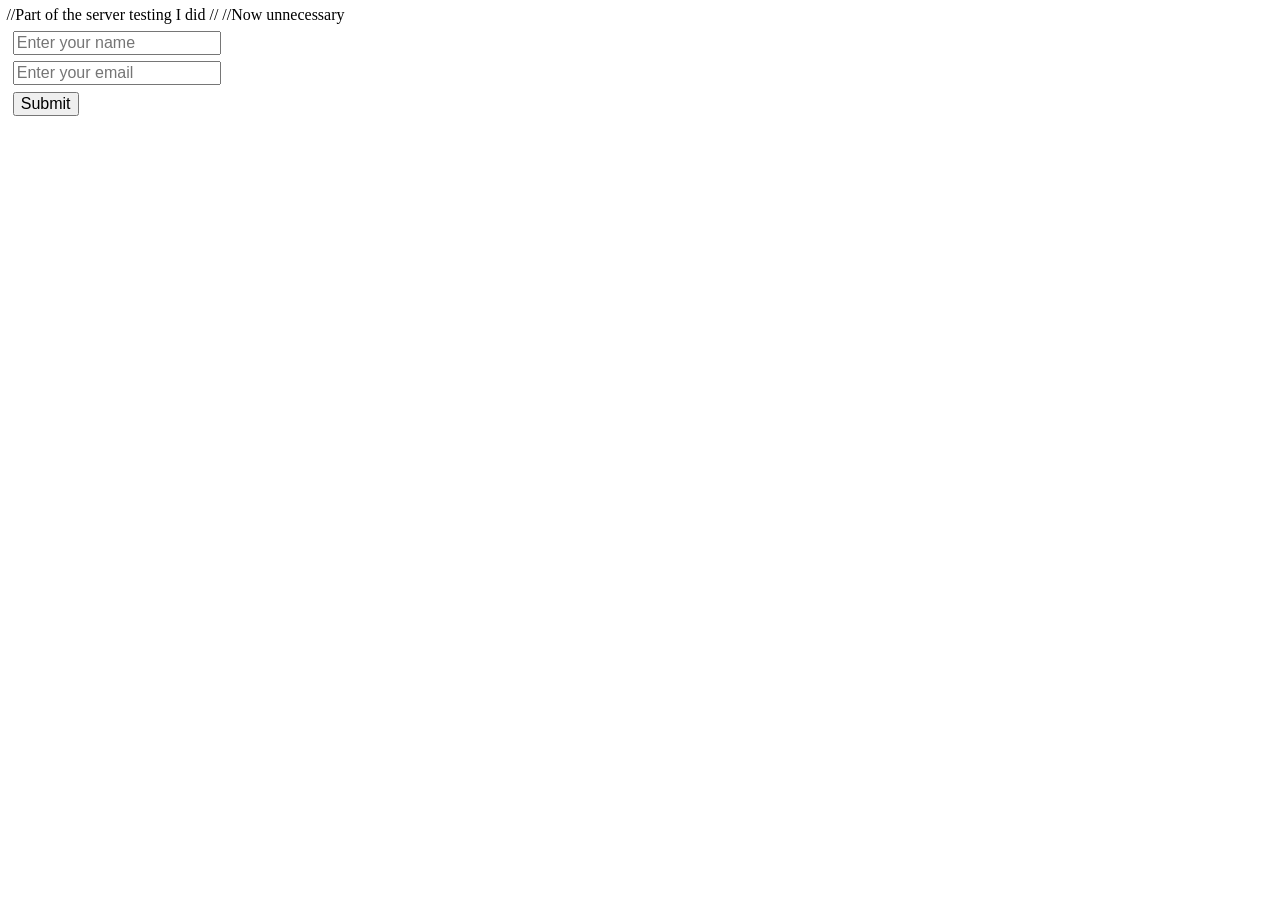
<file: index.html>
//Part of the server testing I did
//
//Now unnecessary

<!DOCTYPE html>

<head>
    <style>
        * {
            margin: 0.2em;
            font-size: 1em;
        }
    </style>
</head>

<body>
    <form action="testing.php" method="POST">
        <input type="text" name="name" placeholder="Enter your name"><br>
        <input type="text" name="email" placeholder="Enter your email"><br>
        <button type="submit">Submit</button>
    </form>
</body>

</html>
</file>
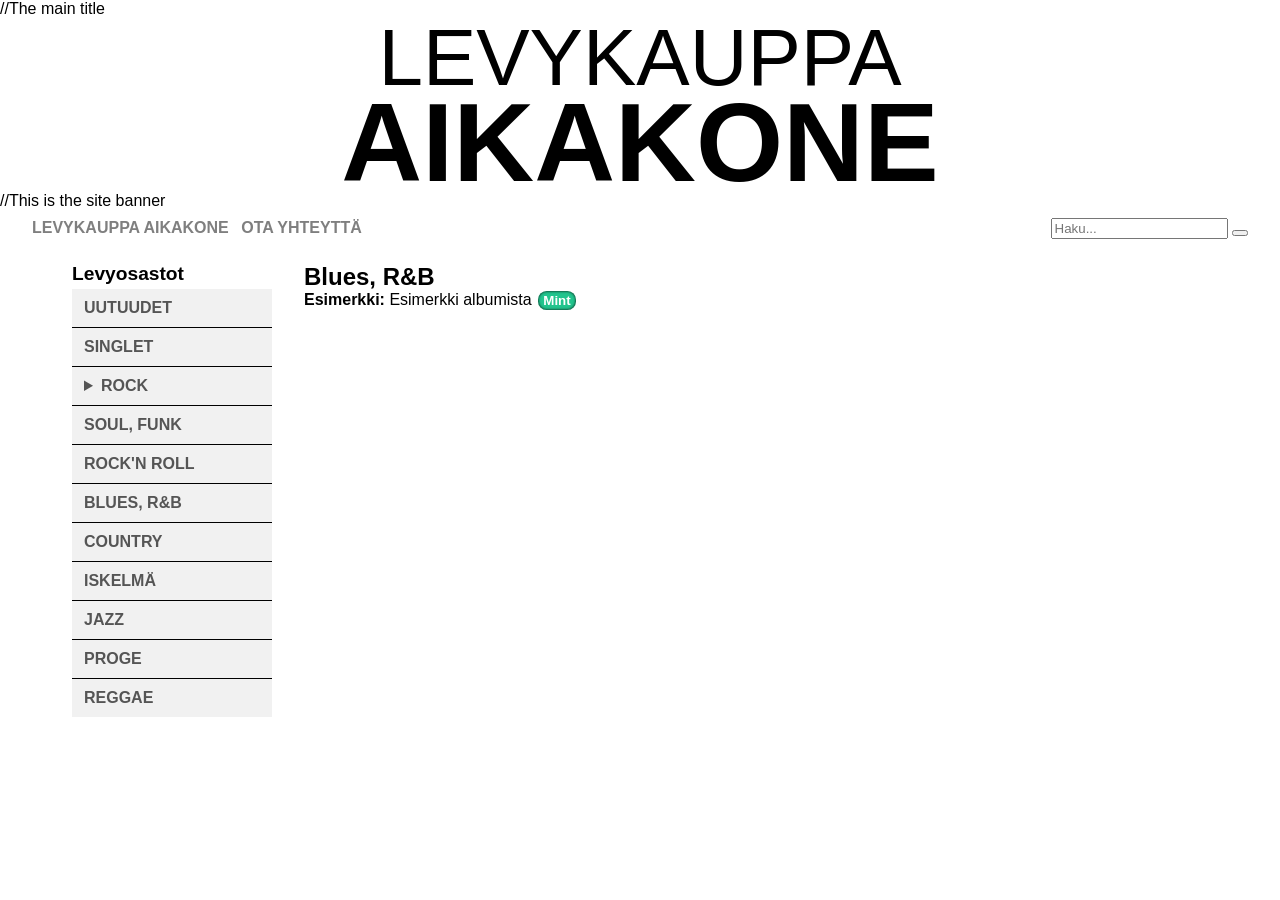
<file: blues-rnb/index.html>
<!DOCTYPE html>
<html lang="eng">

<head>
    <meta charset="UTF-8" />
    <meta name="viewport" content="width=device-width, initial-scale=1.0">
    <title>Aikakone Antikvariaatti</title>
    <link href="/style.css" rel="stylesheet" type="text/css" media="all">
</head>

<body>
    <div id="header"></div>
    <div id="navigation"></div>

    <div class="container">
        <div id="genres"></div>

        <div class="full-length">
            <h2>Blues, R&B</h2>
            <div class="vinyyli">
                <p class="mint"><span class="artist">Esimerkki</span>Esimerkki albumista</p>
            </div>
        </div>
        <!-- 
        <div class="main">
            <h2>CD:t</h2>
            <div class="cd-listing">
                <p class="ex"><span class="artist"></span></p>
                <p class="ex"><span class="artist"></span></p>
                <p class="ex"><span class="artist"></span></p>
                <p class="ex"><span class="artist"></span></p>
                <p class="ex"><span class="artist"></span></p>
                <p class="ex"><span class="artist"></span></p>
                <p class="ex"><span class="artist"></span></p>
                <p class="ex"><span class="artist"></span></p>
                <p class="ex"><span class="artist"></span></p>
                <p class="ex"><span class="artist"></span></p>
                <p class="ex"><span class="artist"></span></p>
                <p class="ex"><span class="artist"></span></p>
                <p class="ex"><span class="artist"></span></p>
                <p class="ex"><span class="artist"></span></p>
                <p class="ex"><span class="artist"></span></p>
                <p class="ex"><span class="artist"></span></p>
                <p class="ex"><span class="artist"></span></p>
                <p class="ex"><span class="artist"></span></p>
                <p class="ex"><span class="artist"></span></p>
                <p class="ex"><span class="artist"></span></p>
                <p class="ex"><span class="artist"></span></p>
                <p class="ex"><span class="artist"></span></p>
            </div>
        </div>
 -->
    </div>
</body>
<script>
    // for header
    fetch('/header.html')
        .then(response => response.text())
        .then(data => {
            document.getElementById('header').innerHTML = data;
        });

    // for genres navigation
    fetch('/genres.html')
        .then(response => response.text())
        .then(data => {
            document.getElementById('genres').innerHTML = data;
        });

    // for footer
    fetch('/navigation.html')
        .then(response => response.text())
        .then(data => {
            document.getElementById('navigation').innerHTML = data;
        });
</script>


</html>
</file>
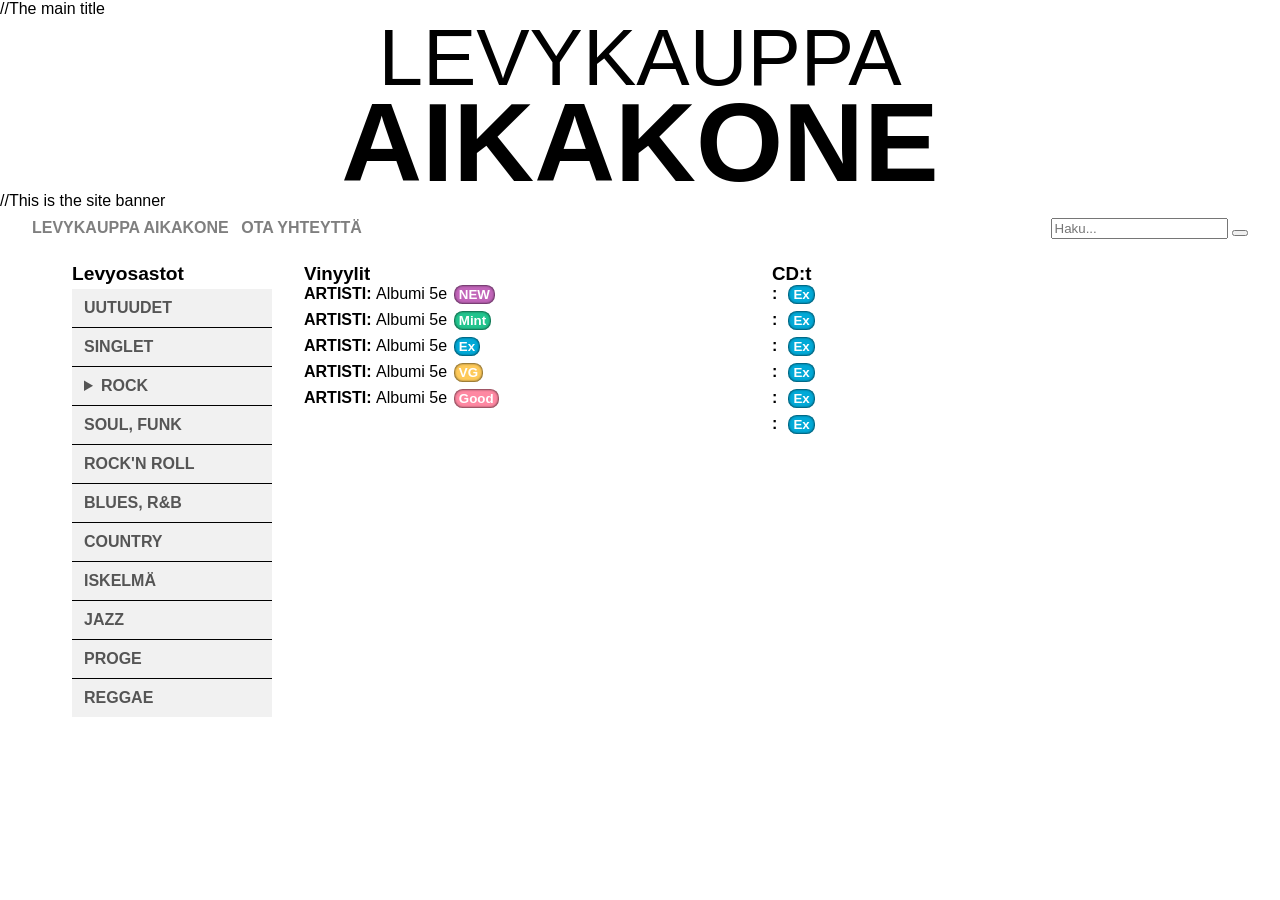
<file: etusivu/index.html>
<!DOCTYPE html>
<html lang="fi">

<head>
    <meta charset="UTF-8" />
    <meta name="viewport" content="width=device-width, initial-scale=1.0">
    <title>Levykauppa Aikakone</title>
    <link href="/style.css" rel="stylesheet" type="text/css" media="all">
</head>

<body>

    <div id="header"></div>

    <div id="navigation"></div>


    <div class="container">
        <div id="genres"></div>

        <div class="main">
            <h3>Vinyylit</h3>
            <div class="vinyyli">
                <p class="uusi"><span class="artist">ARTISTI</span>Albumi 5e</p>
                <p class="mint"><span class="artist">ARTISTI</span>Albumi 5e</p>
                <p class="ex"><span class="artist">ARTISTI</span>Albumi 5e</p>
                <p class="vg"><span class="artist">ARTISTI</span>Albumi 5e</p>
                <p class="good"><span class="artist">ARTISTI</span>Albumi 5e</p>
            </div>
        </div>


        <div class="main">
            <h3>CD:t</h3>
            <div class="cd-listing">
                <p class="ex"><span class="artist"></span></p>
                <p class="ex"><span class="artist"></span></p>
                <p class="ex"><span class="artist"></span></p>
                <p class="ex"><span class="artist"></span></p>
                <p class="ex"><span class="artist"></span></p>
                <p class="ex"><span class="artist"></span></p>
            </div>
        </div>
    </div>
</body>

<script>
    // for header
    fetch('/header.html')
        .then(response => response.text())
        .then(data => {
            document.getElementById('header').innerHTML = data;
        });

    // for genres
    fetch('/genres.html')
        .then(response => response.text())
        .then(data => {
            document.getElementById('genres').innerHTML = data;
        });

    // for navigation
    fetch('/navigation.html')
        .then(response => response.text())
        .then(data => {
            document.getElementById('navigation').innerHTML = data;
        });

</script>

</html>
</file>
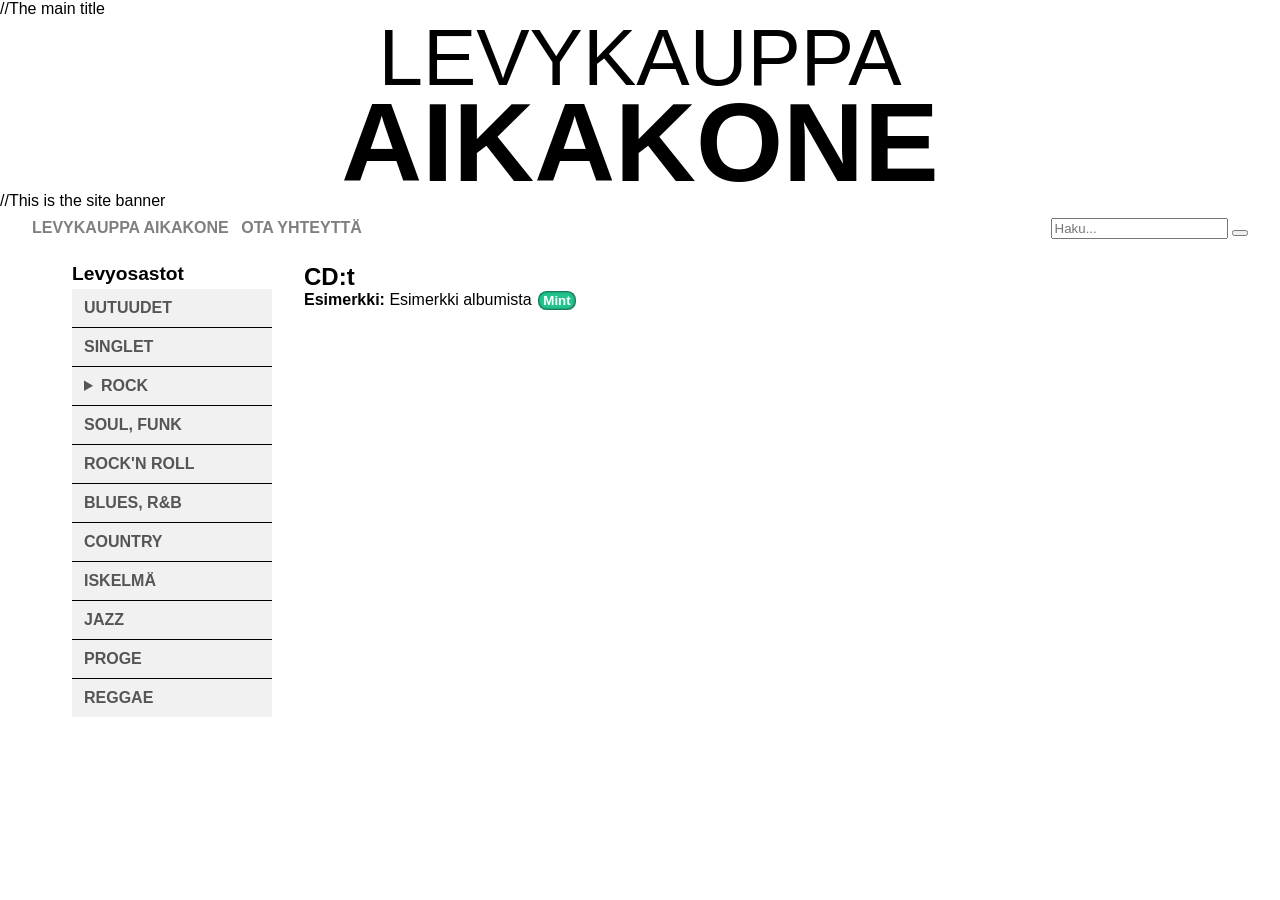
<file: kotimainen-rock/index.html>
<!DOCTYPE html>
<html lang="eng">

<head>
    <meta charset="UTF-8" />
    <meta name="viewport" content="width=device-width, initial-scale=1.0">
    <title>Levykauppa Antikvariaatti</title>
    <link href="/style.css" rel="stylesheet" type="text/css" media="all">
</head>

<body>
    <div id="header"></div>
    <div id="navigation"></div>

    <div class="container">
        <div id="genres"></div>

        <div class="full-length">
            <h2>CD:t</h2>
            <!-- CD-levyt kotimainen-->

            <div class="cd-listing">
                <p class="mint"><span class="artist">Esimerkki</span>Esimerkki albumista</p>
            </div>
        </div>
    </div>
</body>

<script>
    // for header
    fetch('/header.html')
        .then(response => response.text())
        .then(data => {
            document.getElementById('header').innerHTML = data;
        });

    // for genres navigation
    fetch('/genres.html')
        .then(response => response.text())
        .then(data => {
            document.getElementById('genres').innerHTML = data;
        });

    // for footer
    fetch('/navigation.html')
        .then(response => response.text())
        .then(data => {
            document.getElementById('navigation').innerHTML = data;
        });
</script>


</html>
</file>
<file: style.css>
* {
    margin: 0;
}

/* Ensure consistent scrollbar width across browsers */

html {
    scrollbar-width: thin;
    scrollbar-color: transparent;
    scrollbar-gutter: 5px;

    /* Webkit browsers (Chrome, Safari, Edge) */
    &::-webkit-scrollbar {
        width: 8px;
    }

    &::-webkit-scrollbar-track {
        background: transparent;
    }

    &::-webkit-scrollbar-thumb {
        background-color: rgb(209 213 219);
        border-radius: 4px;
    }

    &::-webkit-scrollbar-thumb:hover {
        background-color: rgb(156 163 175);
    }
}


body {
    background: #fff;
    color: #000;
    font-family: Arial;
    align-items: center;
    font-size: 1em;
    line-height: normal;
}

#navigation {
    position: sticky;
    top: 0;
    z-index: 1001;
}

.navigation {
    font-size: 1em;
    margin-bottom: 0.5em;
    overflow: hidden;
}

.navigation>.contents>.inner a {
    width: max-content !important;
    color: #00000080 !important;
    font-weight: bold;
    font-stretch: normal;
    text-align: center;
    text-decoration: none;
    width: max-content;

    &:hover {
        color: #000;
        font-style: italic;
    }
}

.navigation>.contents>.inner a:last-of-type {
    margin-left: 0.5em;
}

.navigation>.contents {
    padding: 0.5em;
    background-color: #fff !important;
    justify-content: space-between;
    display: flex;
    flex-wrap: wrap;
    align-items: center;
    padding-inline: 2em;
}

.fa-search {
    font-size: 1.2em;
    border: none;
}

.header {
    width: 100%;
    padding-top: 0;
    padding-bottom: 0.25em;
    color: #000;
    text-align: center;
    user-select: none;
    -ms-user-select: none;
    -webkit-user-select: none;
    font-weight: 100;

    h1 {
        font-size: 7em;
        line-height: 80%;
        font-stretch: condensed;
        font-weight: 900;
    }

    h2 {
        font-size: 5em;
        line-height: 100%;
        font-weight: 100;
    }

}


/*
@media screen and (max-width: 800px) {
    body {
        width: fit-content !important;
    }

    .genres {
        display: none;
    }

    .sub-header {
        width: fit-content !important;

        h1 {
            font-size: 400%;
        }

        h2 {
            font-size: 300%;
        }
    }

    .header {
        width: 100%;
    }

    .container {
        margin-left: 0.2em !important;
        margin-right: 0.2em !important;
        display: initial;
        column-gap: 0.2em !important;
        margin-bottom: 1em;
    }

    .main {
        width: 50% !important;
        padding: 0.5em;
    }
}
*/

.genres {
    padding: 0.5em;
    position: sticky;
    top: 4em;
    user-select: none;
    -ms-user-select: none;
    -webkit-user-select: none;

    h4 {
        font-size: 1.2em;
        margin-bottom: 0.25em !important;
    }

    ul {
        list-style-type: none;
        margin: 0;
        padding: 0;
        width: 200px;
        line-height: normal;
    }

    li {
        display: list-item;
        unicode-bidi: isolate;
        cursor: pointer;
        text-transform: uppercase !important;
    }

    li:not(:last-of-type) {
        border-bottom: 1px solid black;

        &:hover {
            border-bottom: 1px solid black;
        }
    }

    ol {
        list-style-type: none;
        padding-inline-start: 0;

        & a {
            padding-inline-start: 2em !important;
        }
    }


    :is(li, ol)>a {
        display: block;
        text-decoration: none;
        font-weight: 600;
        padding: 10px 12px;
        color: #555;
        background-color: #f1f1f1;

    }

    :is(:is(li, ol)>a, summary):hover {
        background-color: #555555;
        color: white;
    }

    :after,
    :before {
        box-sizing: border-box;
    }

    summary {
        unicode-bidi: isolate;
        padding: 10px 12px;
        font-weight: 600;
        color: #555;
        background-color: #f1f1f1;
    }


    :is([open]:is(details)>summary)::marker {
        transform: rotate(90deg);
    }

    :is(summary)::marker {
        background-color: currentcolor;
        flex-shrink: 0;
        mask-image: url("www.w3.org/2000/svg");
        mask-size: cover;
    }
}

.container {
    margin-left: 4em;
    margin-right: 4em;
    display: flex;
    column-gap: 1em;
    margin-bottom: 1em;
}

.main {
    width: 50%;
    padding: 0.5em;
}

.full-length {
    width: 75%;
    padding: 0.5em;
}

:is(.artist, .the) {
    color: #000;
    font-weight: bold;
}

:is(.artist)::after {
    content: ": ";
}

.the::before {
    content: "The ";
}

.cd-listing p,
.vinyyli p {
    margin-bottom: 0.5em;
}

.vinyyli p::after,
.cd-listing p::after {
    font-size: smaller;
    border-radius: 0.65em;
    margin-left: 0.5em;
    padding: 2px 5px;
    color: #fff;
    box-shadow: inset 0 0 2px 1px #00000080;
    font-weight: 600;

}

.uusi::after {
    content: "NEW";
    background-color: #c165b9;
}

.mint::after {
    content: "Mint";
    background-color: #22c48d;
}

.ex::after {
    content: "Ex";
    background-color: #02a9d7;
}

.vg::after {
    content: "VG";
    background-color: #feca5a;
}

.good::after {
    content: "Good";
    background-color: #fe88a2;
}

.idk {
    background-color: #82e043, #24d87b,
        #11478b, #fe88a2, #4dc7cf,
        #fdf6c2, #c165b9, #22c48d,
        #fbc455, #0572a4, #eec8ab;
}
</file>
